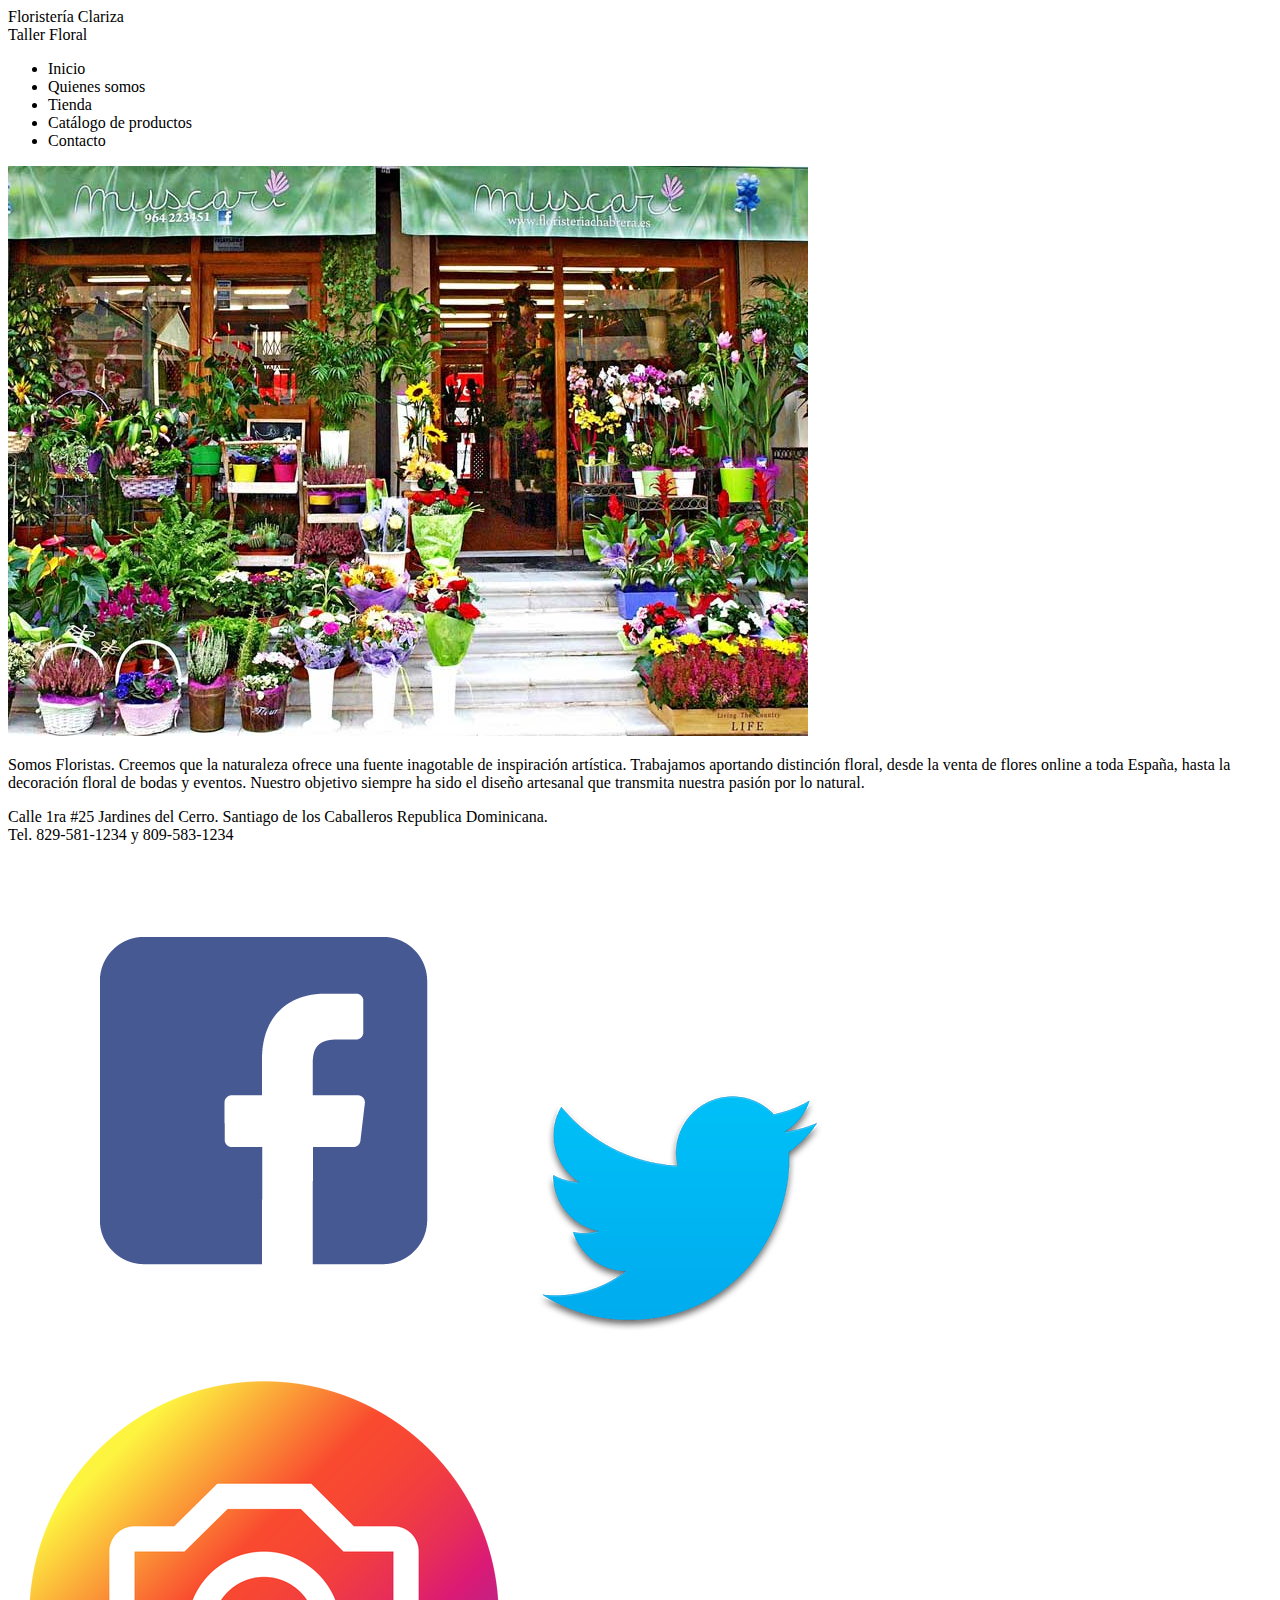
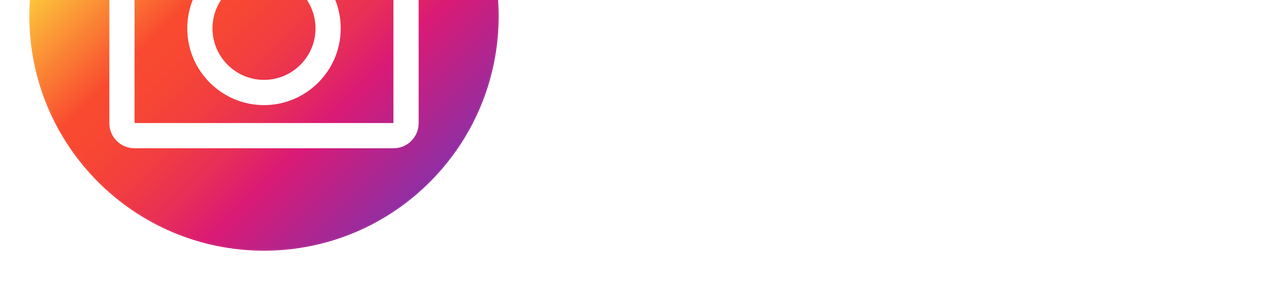
<file: Documents/NetBeansProjects/floristeria/public_html/index.html>
<!DOCTYPE html>
<!--
To change this license header, choose License Headers in Project Properties.
To change this template file, choose Tools | Templates
and open the template in the editor.
-->
<html>
    <head>
        <title>TODO supply a title</title>
        <meta charset="UTF-8">
        <meta name="viewport" content="width=device-width, initial-scale=1.0">
    </head>
    <body>
        <div id="cabecera">
            Floristería Clariza</br>
            Taller Floral 
        </div>
        <div id="menu">
            <ul>
                <li>Inicio</li>
                <li>Quienes somos</li>
                <li>Tienda</li>
                <li>Catálogo de productos</li>
                <li>Contacto</li>
            </ul>
        </div>
        <div id="cuerpo">
            <img src="imagenes/foto1.jpg" alt=""/>
            <p>
                Somos Floristas. Creemos que la naturaleza ofrece una fuente inagotable de inspiración artística. Trabajamos aportando distinción floral, desde la venta de flores online a toda España, hasta la decoración floral de bodas y eventos. Nuestro objetivo siempre ha sido el diseño artesanal que transmita nuestra pasión por lo natural.
            </p>
        </div>
        <div id="pie">
            Calle 1ra #25 Jardines del Cerro. Santiago de los Caballeros Republica Dominicana.</br>
            Tel. 829-581-1234 y 809-583-1234</br>
            <img src="imagenes/facebook2.png" alt=""/>
            <img src="imagenes/Twitter.png" alt=""/>
            <img src="imagenes/instagram.png" alt=""/>

        </div>
    </body>
</html>
</file>
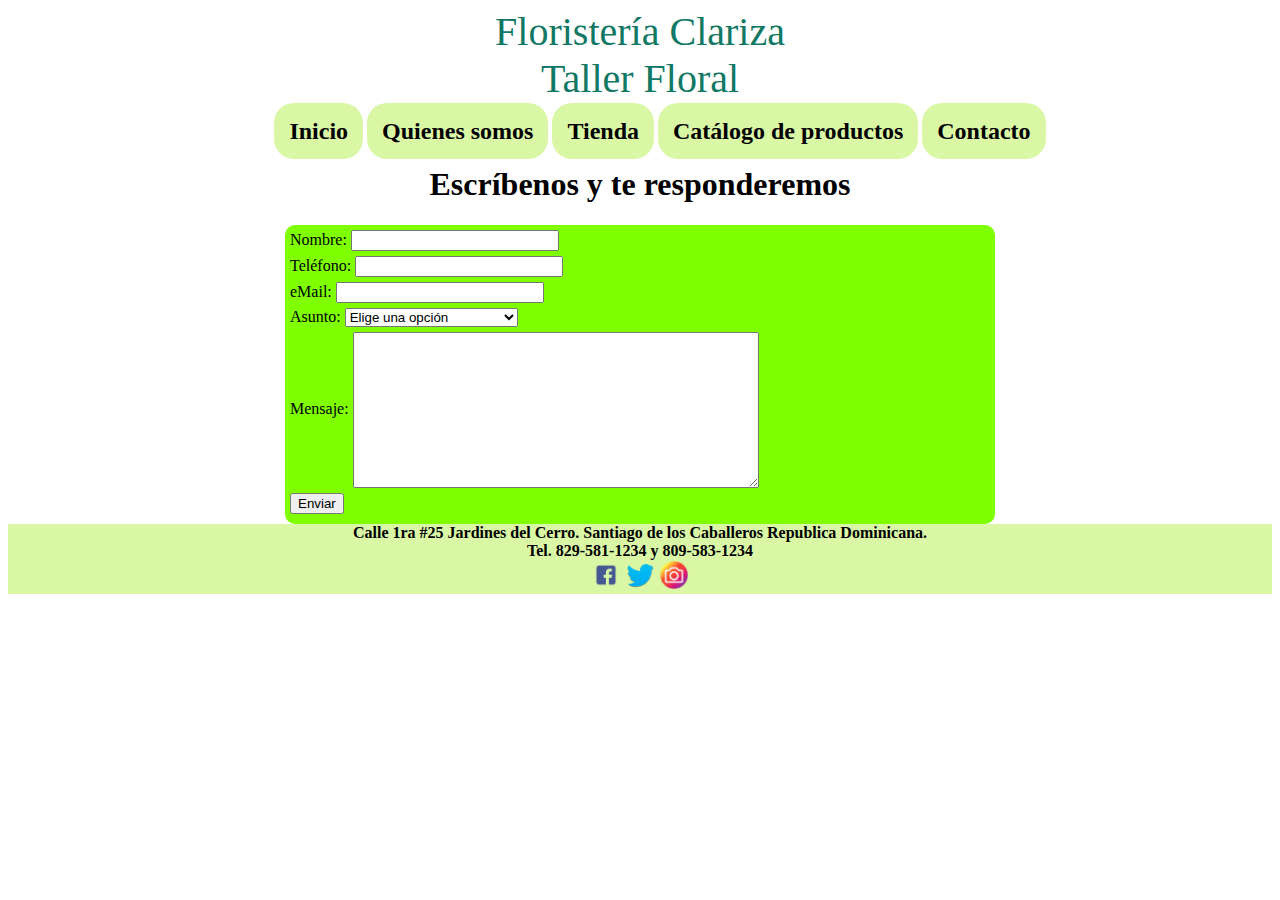
<file: Documents/NetBeansProjects/floristeria/public_html/contacto.html>
<!DOCTYPE html>
<!--
To change this license header, choose License Headers in Project Properties.
To change this template file, choose Tools | Templates
and open the template in the editor.
-->
<html>
    <head>
        <title>TODO supply a title</title>
        <meta charset="UTF-8">
        <meta name="viewport" content="width=device-width, initial-scale=1.0">
        <link href="css/estilos.css" rel="stylesheet" type="text/css"/>
    </head>
    <body>
         <div id="cabecera">
            Floristería Clariza</br>
            Taller Floral 
        </div>
        <div id="menu">
            <ul>
                <li>Inicio</li>
                <li>Quienes somos</li>
                <li>Tienda</li>
                <li>Catálogo de productos</li>
                <li>Contacto</li>
            </ul>
        </div>
        <div id="formulario">
            <h1> Escríbenos y te responderemos</h1>
            <form>
                <div>
                <label for="nombre"> Nombre: </label>
                <input type="text" id="nombre"/>
                </div>
                <div>
                <label for="telefono"> Teléfono: </label>
                <input type="text" id="telefono"/>
                </div>
                <div>
                <label for="correo"> eMail: </label>
                <input type="email" id="email"/>
                </div>
                <div>
                <label for="asunto"> Asunto: </label>
                <select id="asunto" name="asunto">
                    <option value="" selected="selected"> Elige una opción</option>
                    <option value="Informacion"> Solicitud de información</option>
                    <option value="Cotiza" > Solicitar cotización</option>
                    <option value="Reclamacion"> Realizar una reclamación</option>
              <option value="otro"> Otro</option>
                </select>
                </div>
               
                <div>
                 <label for="mensaje"> Mensaje: </label> 
                 <textarea id="msg" cols="80" rows="10"></textarea>
                </div>
                <div class="boton">
                    <button type="submit"> Enviar</button>
                </div>
            </form>
        </div>
        <div id="pie">
            Calle 1ra #25 Jardines del Cerro. Santiago de los Caballeros Republica Dominicana.</br>
            Tel. 829-581-1234 y 809-583-1234</br>
            <img src="imagenes/facebook2.png" width= 30 height=30 alt=""/>
            <img src="imagenes/Twitter.png" width= 30 height=30 alt=""/>
            <img src="imagenes/instagram.png" width= 30 height=30 alt=""/>

        </div>
        
    </body>
</html>
</file>
<file: Documents/NetBeansProjects/floristeria/public_html/css/estilos.css>
/*
To change this license header, choose License Headers in Project Properties.
To change this template file, choose Tools | Templates
and open the template in the editor.
*/
/* 
    Created on : Mar 5, 2018, 6:57:17 PM
    Author     : c.rosario
*/
#cabecera{
    font-family: Forte;
    font-size: 40px;
    color:#117864;
    text-align: center;
}
ul li{
    list-style-type: none;
    display:inline;
    font-size: 24px;
    font-weight: bold;
    font-family: Forte;
    background: #DAF7A6;
    padding: 15px;
    border-radius: 20px;
    
    }
    #menu{
        text-align: center;
    } 
    img{
        border-radius: 20px;
    } 
    #cuerpo{
        text-align: center;
        font-family: Gigi;
        font-size: 28px;
        color: red;
    } 
    #pie{
        background: #DAF7A6;
        text-align: center;
        font-weight: bold;
    }
    form{
      margin: 0 auto;
      width:700px;
      background:  chartreuse;
      padding: 5px;
      border-radius: 10px;
    }
    h1{
        text-align: center;
    }
    form div{
        margin-bottom: 5px;
    }
    label{
        font-family: Forte;
        width:100px;
        text-align: right;
        display:inline;
    }
    input{
        width: 200px;
    }
    textArea{
        width: 400px;
        vertical-align: middle;
    }
</file>
